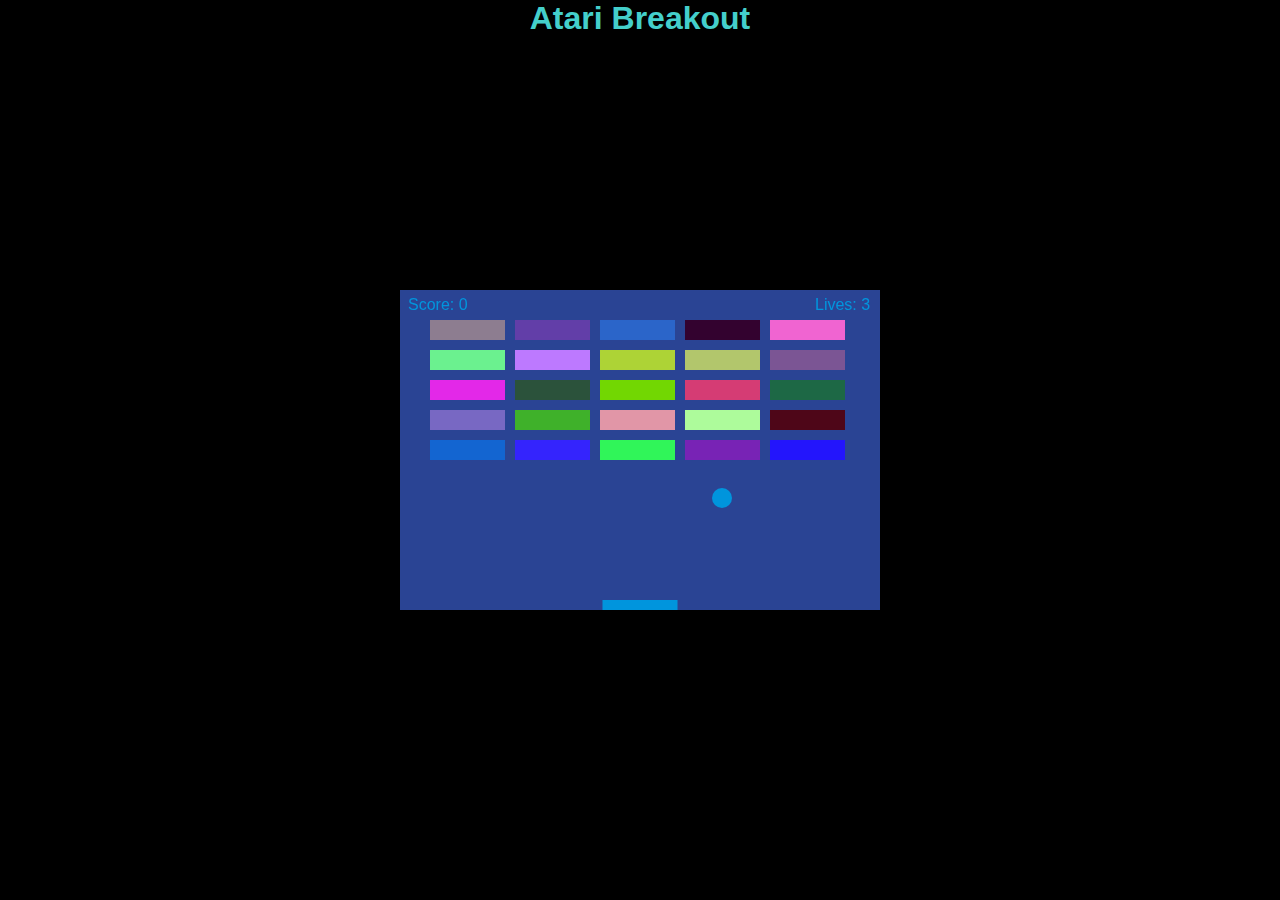
<file: index.html>
<!DOCTYPE html>
<!--Source: https://github.com/end3r/Gamedev-Canvas-workshop/blob/gh-pages/lesson10.html
Code is from the following tutorial: https://developer.mozilla.org/en-US/docs/Games/Tutorials/2D_Breakout_game_pure_JavaScript/Create_the_Canvas_and_draw_on_it
-->
<html>
<head>
    <meta charset="utf-8" />
    <title>Atari Breakout!</title>
    <link rel="stylesheet" type="text/css" href="index.css">
    <style>* { padding: 0; margin: 0; } canvas { background: 'black'; display: block; margin: 0 auto; }</style>

</head>
<body>
<!--<style>
background-color: black;
</style>-->
<h1>Atari Breakout</h1>
<canvas id="myCanvas" width="480" height="320"></canvas>

<script src="atari.js">
</script>

</body>
</html>
</file>
<file: index.css>
#myCanvas {
    background-color: #2A4494;
    position: absolute;
    top: 0;
    bottom: 0;
    left: 0;
    right: 0;
    margin: auto;
}

h1 {
    color: #44CFCB;
    text-align: center;
    vertical-align: middle;
    font-family: 'Arial';
}
</file>
